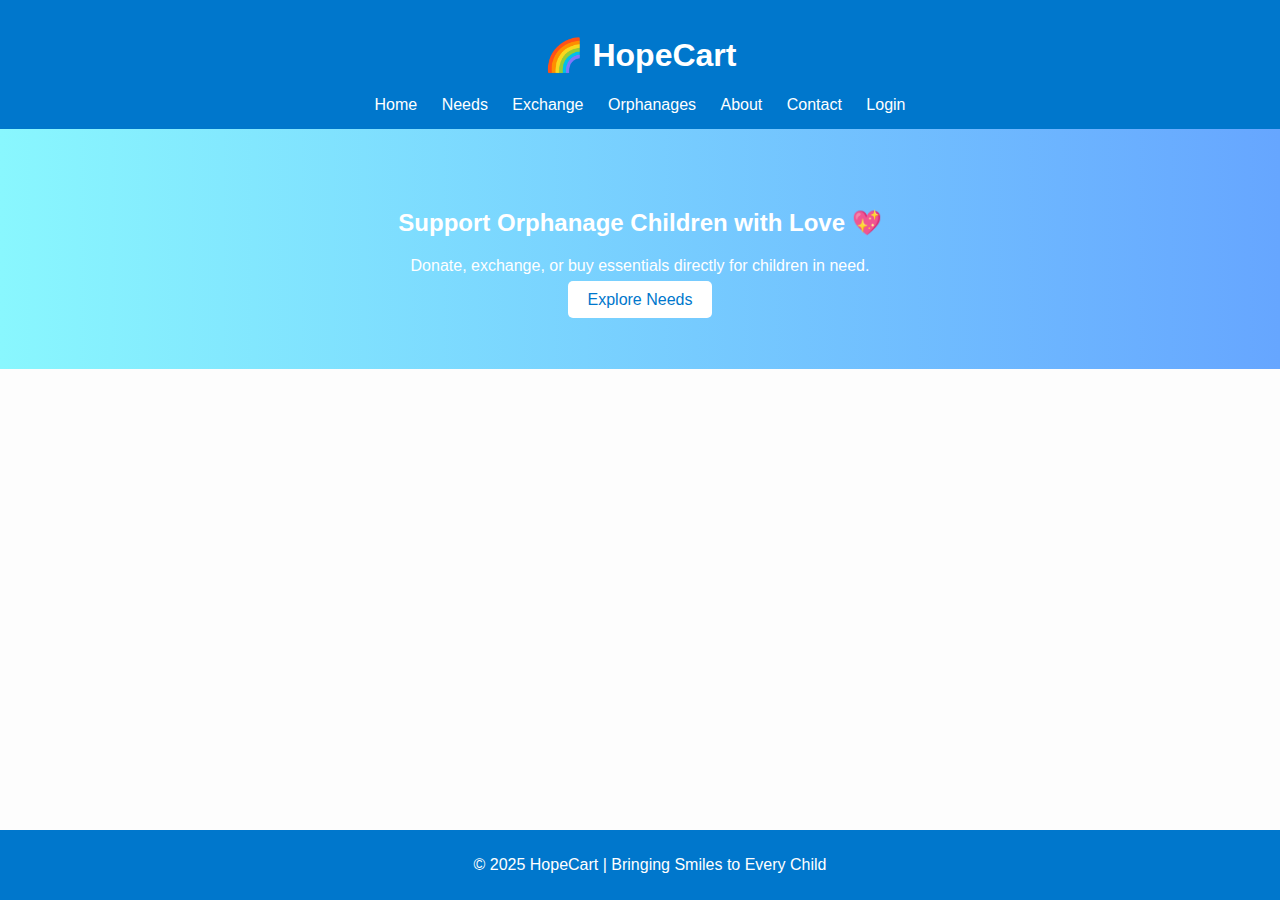
<file: hope cart/index.html>
<!DOCTYPE html>
<html lang="en">
<head>
  <meta charset="UTF-8">
  <meta name="viewport" content="width=device-width, initial-scale=1.0">
  <title>HopeCart - Helping Hands for Orphanages</title>
  <link rel="stylesheet" href="style.css">
</head>
<body>
  <header>
    <h1>🌈 HopeCart</h1>
    <nav>
      <a href="index.html">Home</a>
      <a href="products.html">Needs</a>
      <a href="ela.html">Exchange</a>
      <a href="ngo.html">Orphanages</a>
      <a href="eabout.html">About</a>
      <a href="contact.html">Contact</a>
      <a href="login.html" class="login-btn">Login</a>
    </nav>
  </header>

  <section class="hero">
    <h2>Support Orphanage Children with Love 💖</h2>
    <p>Donate, exchange, or buy essentials directly for children in need.</p>
    <a href="products.html" class="btn">Explore Needs</a>
  </section>

  <footer>
    <p>© 2025 HopeCart | Bringing Smiles to Every Child</p>
  </footer>
</body>
</html>
</file>
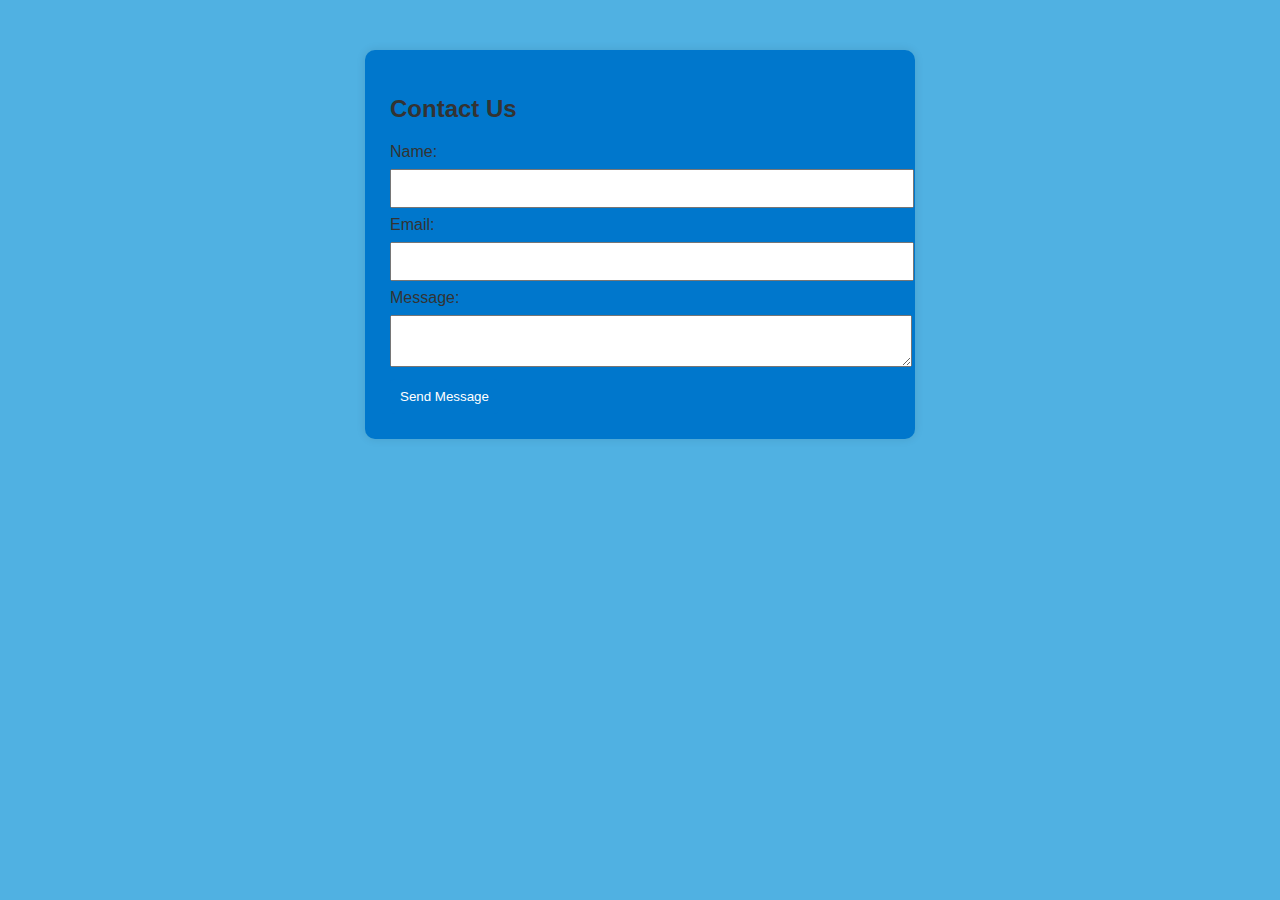
<file: hope cart/contact.html>
<!DOCTYPE html>
<html lang="en">
<head>
  <meta charset="UTF-8">
  <meta name="viewport" content="width=device-width, initial-scale=1.0">
  <title>Contact | HopeCart</title>
  <link rel="stylesheet" href="style.css">
</head>
<body class="cont">
  <div class="form-container">
    <h2>Contact Us</h2>
    <form onsubmit="return submitContact(event)">
      <label>Name:</label>
      <input type="text" id="cname" required>

      <label>Email:</label>
      <input type="email" id="cemail" required>

      <label>Message:</label>
      <textarea id="cmessage" required></textarea>

      <button type="submit">Send Message</button>
    </form>
  </div>
  <script src="script.js"></script>
</body>
</html>
</file>
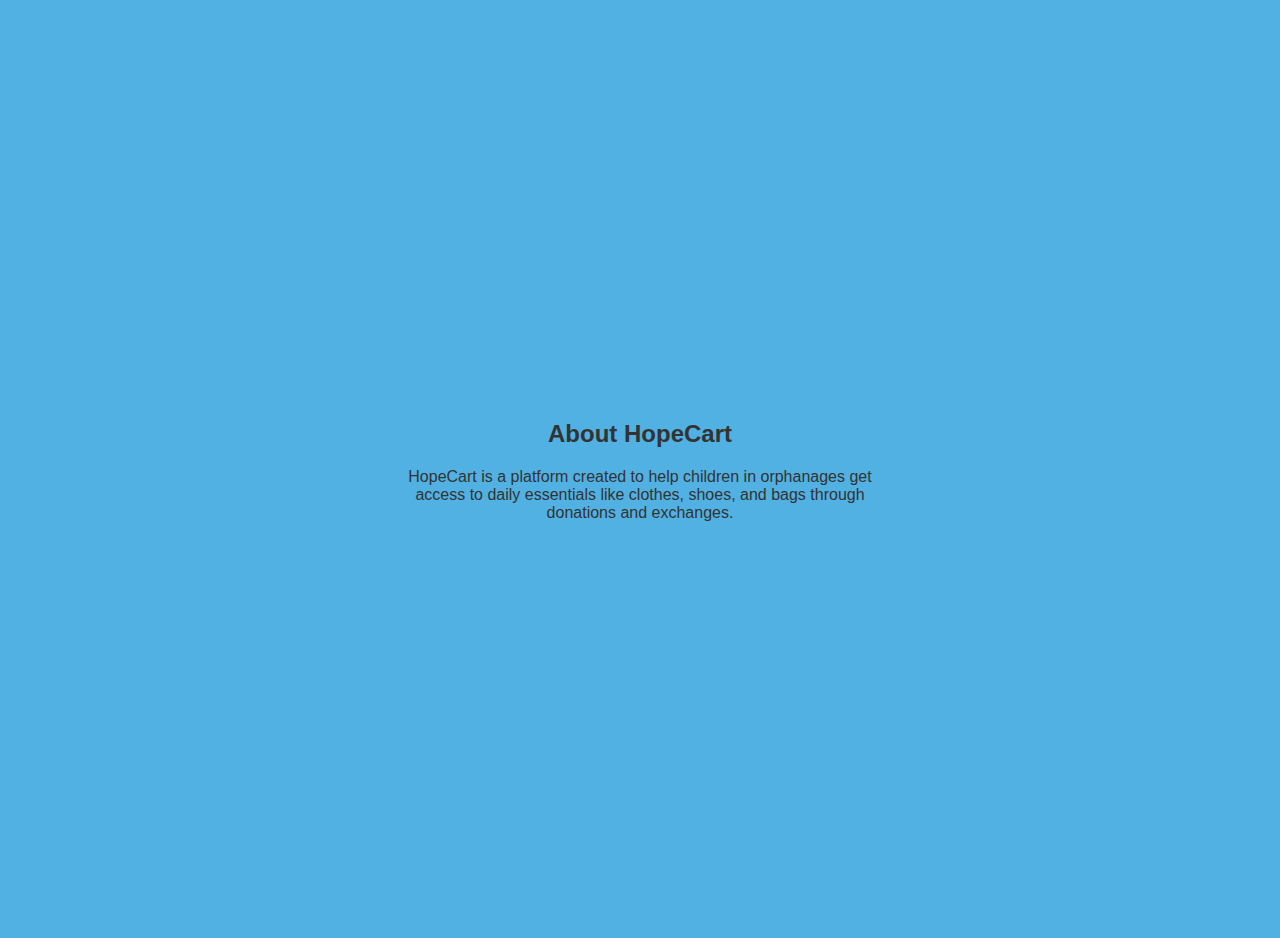
<file: hope cart/eabout.html>
<!DOCTYPE html>
<html lang="en">
<head>
  <meta charset="UTF-8">
  <meta name="viewport" content="width=device-width, initial-scale=1.0">
  <title>About HopeCart</title>
  <link rel="stylesheet" href="style.css">
</head>
<body>
  <section class="about">
    <h2>About HopeCart</h2>
    <p>HopeCart is a platform created to help children in orphanages get access to daily essentials like clothes, shoes, and bags through donations and exchanges.</p>
  </section>
</body>
</html>
</file>
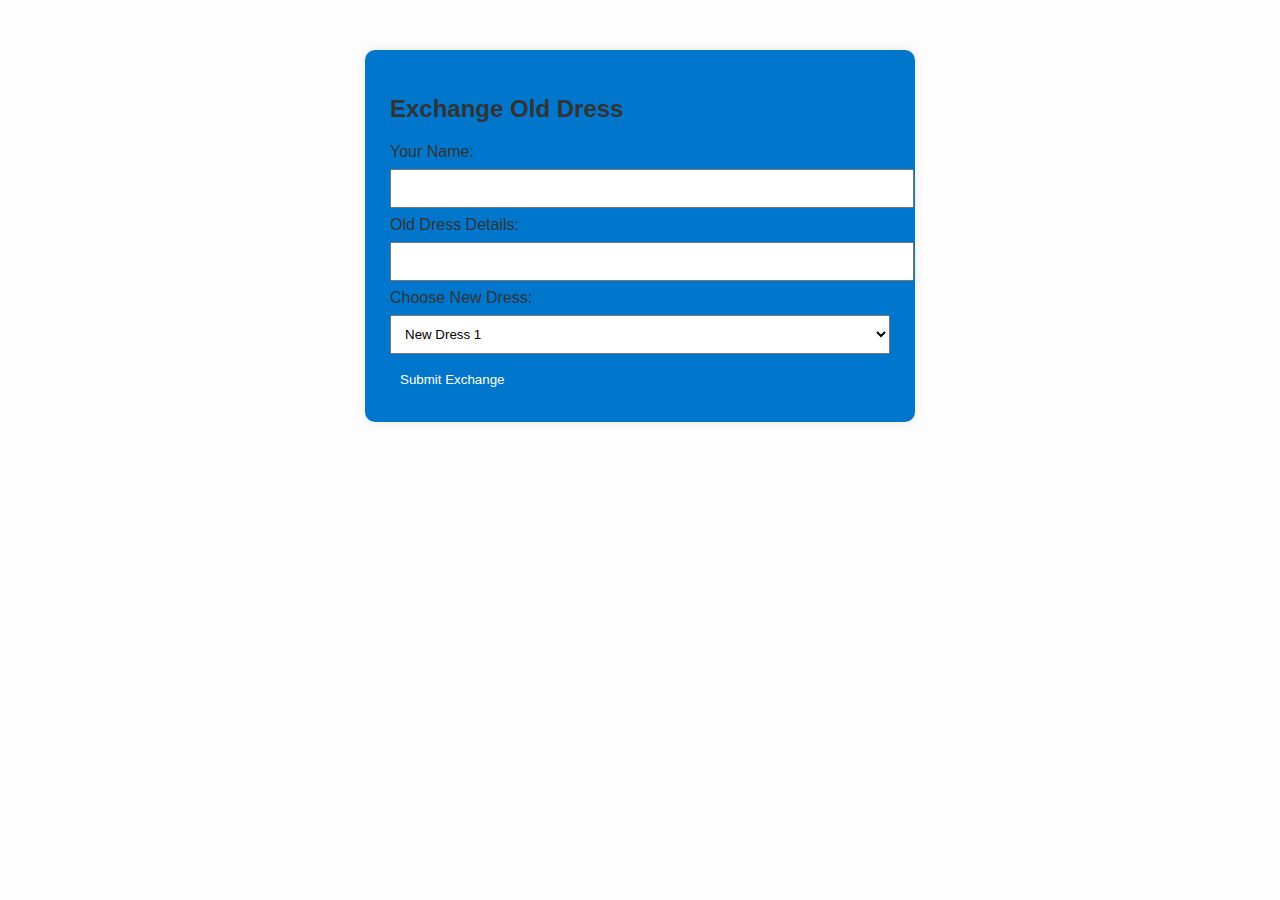
<file: hope cart/ela.html>
<!DOCTYPE html>
<html lang="en">
<head>
  <meta charset="UTF-8">
  <meta name="viewport" content="width=device-width, initial-scale=1.0">
  <title>Exchange Old Dress | HopeCart</title>
  <link rel="stylesheet" href="style.css">
</head>
<body>
  <div class="form-container">
    <h2>Exchange Old Dress</h2>
    <form onsubmit="return submitExchange(event)">
      <label>Your Name:</label>
      <input type="text" id="name" required>

      <label>Old Dress Details:</label>
      <input type="text" id="oldDress" required>

      <label>Choose New Dress:</label>
      <select id="newDress" required>
        <option value="dress1">New Dress 1</option>
        <option value="dress2">New Dress 2</option>
      </select>

      <button type="submit">Submit Exchange</button>
    </form>
  </div>
  <script src="script.js"></script>
</body>
</html>
</file>
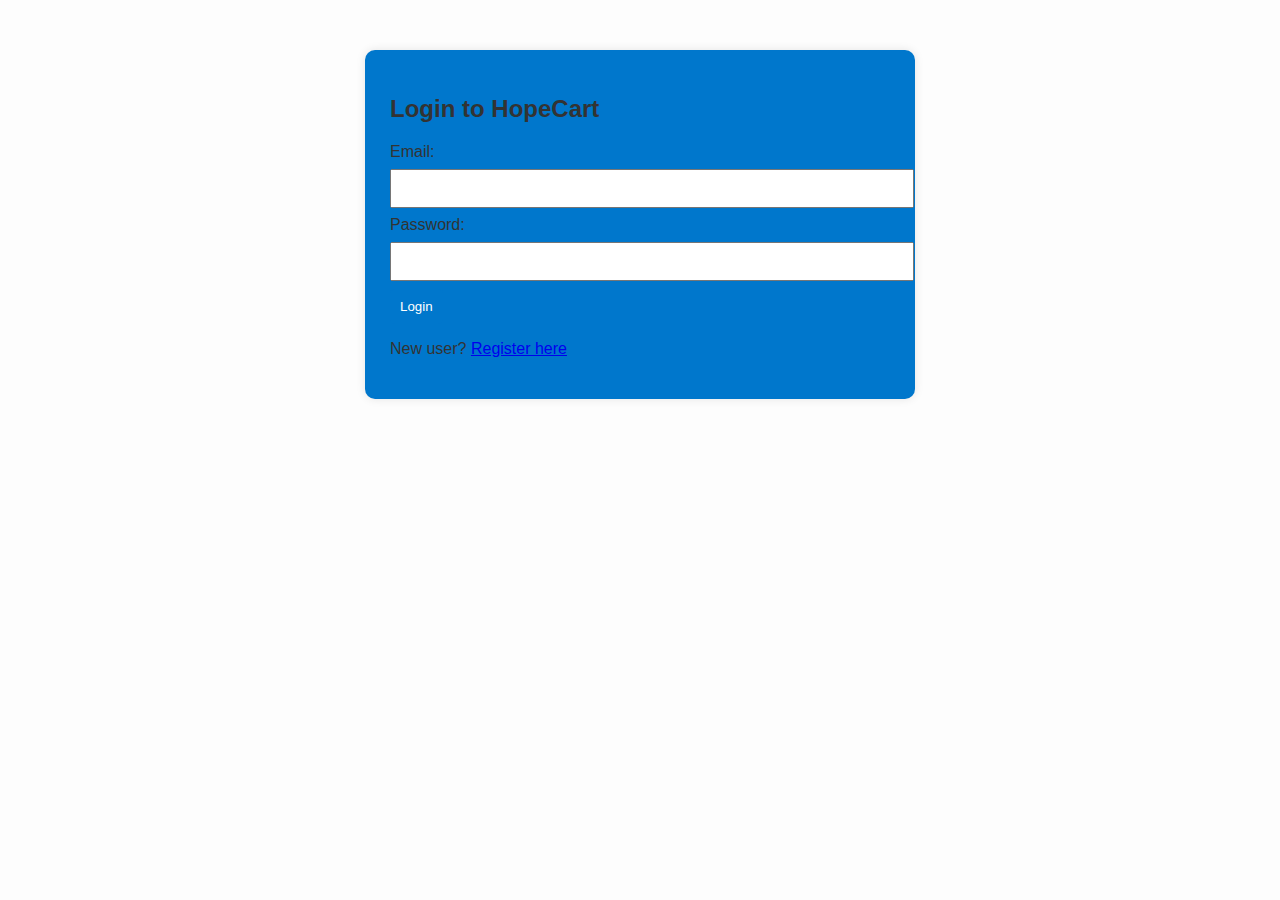
<file: hope cart/login.html>
<!DOCTYPE html>
<html lang="en">
<head>
  <meta charset="UTF-8">
  <meta name="viewport" content="width=device-width, initial-scale=1.0">
  <title>Login | HopeCart</title>
  <link rel="stylesheet" href="style.css">
</head>
<body>
  <div class="form-container">
    <h2>Login to HopeCart</h2>
    <form onsubmit="return loginUser(event)">
      <label>Email:</label>
      <input type="email" id="email" required>

      <label>Password:</label>
      <input type="password" id="password" required>

      <button type="submit">Login</button>
    </form>
    <p>New user? <a href="#">Register here</a></p>
  </div>
  <script src="script.js"></script>
</body>
</html>
</file>
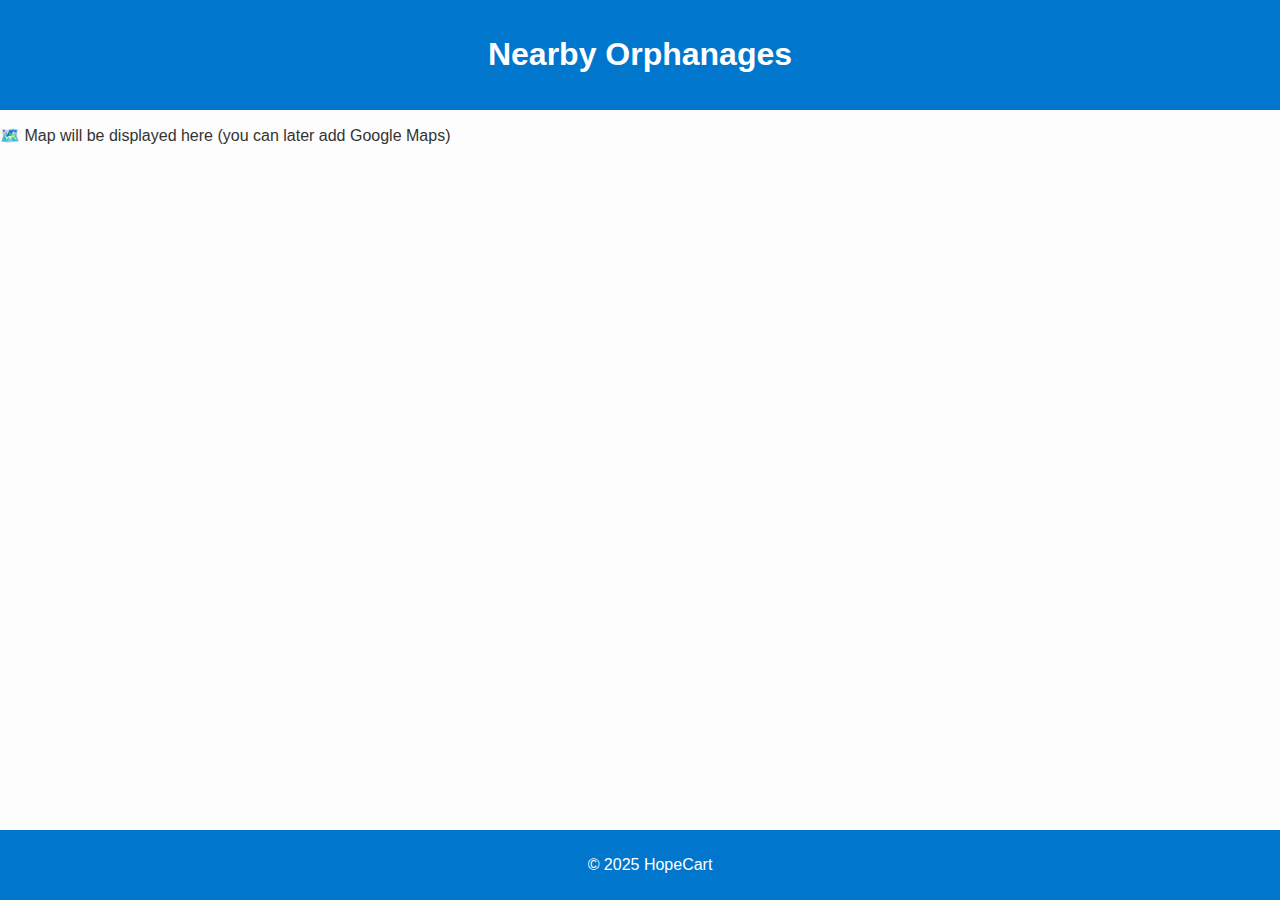
<file: hope cart/ngo.html>
<!DOCTYPE html>
<html lang="en">
<head>
  <meta charset="UTF-8">
  <meta name="viewport" content="width=device-width, initial-scale=1.0">
  <title>Nearby Orphanages | HopeCart</title>
  <link rel="stylesheet" href="style.css">
</head>
<body>
  <header>
    <h1>Nearby Orphanages</h1>
  </header>

  <div class="map">
    <p>🗺️ Map will be displayed here (you can later add Google Maps)</p>
  </div>

  <footer>
    <p>© 2025 HopeCart</p>
  </footer>
</body>
</html>
</file>
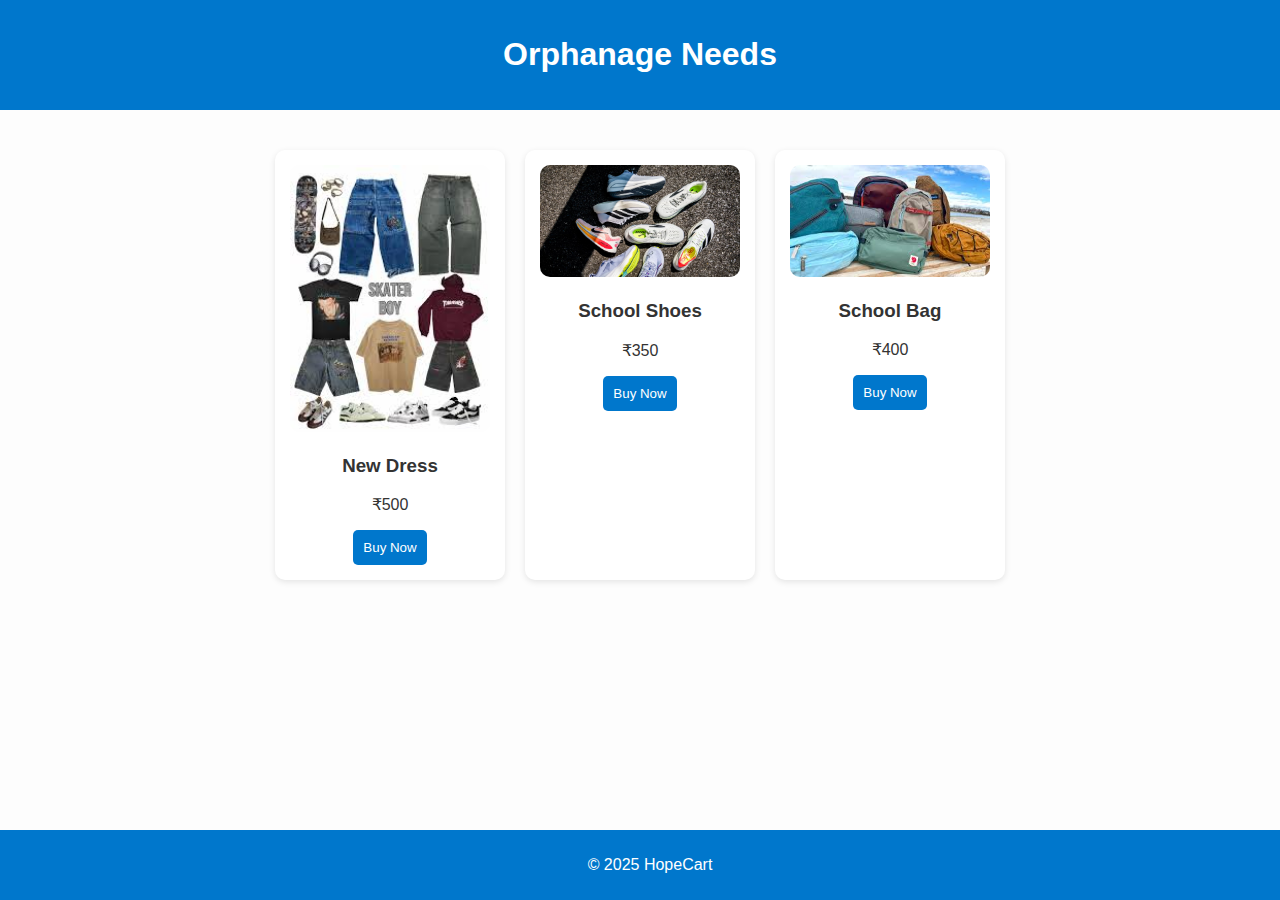
<file: hope cart/products.html>
<!DOCTYPE html>
<html lang="en">
<head>
  <meta charset="UTF-8">
  <meta name="viewport" content="width=device-width, initial-scale=1.0">
  <title>Needs for Orphanages | HopeCart</title>
  <link rel="stylesheet" href="style.css">
</head>
<body>
  <header>
    <h1>Orphanage Needs</h1>
  </header>

  <section class="products">
    <div class="item">
      <img src="bdress.jpg" alt="Dress">
      <h3>New Dress</h3>
      <p>₹500</p>
      <button>Buy Now</button>
    </div>

    <div class="item">
      <img src="bshoes.avif" alt="Shoes">
      <h3>School Shoes</h3>
      <p>₹350</p>
      <button>Buy Now</button>
    </div>

    <div class="item">
      <img src="bags.jpg" alt="Bag">
      <h3>School Bag</h3>
      <p>₹400</p>
      <button>Buy Now</button>
    </div>
  </section>

  <footer>
    <p>© 2025 HopeCart</p>
  </footer>
</body>
</html>
</file>
<file: hope cart/style.css>
body {
  font-family: "Poppins", sans-serif;
  margin: 0;
  background: #fdfdfd;
  color: #333;
}

header {
  background: #0077cc;
  color: #fff;
  padding: 15px;
  text-align: center;
}

nav a {
  color: #fff;
  margin: 0 10px;
  text-decoration: none;
}

nav a:hover {
  text-decoration: underline;
}

.hero {
  text-align: center;
  padding: 60px;
  background: linear-gradient(to right, #89f7fe, #66a6ff);
  color: #fff;
}

.btn {
  background: #fff;
  color: #0077cc;
  padding: 10px 20px;
  border-radius: 5px;
  text-decoration: none;
}

.form-container {
  max-width: 500px;
  max-height: 500px;
  margin: 50px auto;
  background: #d2d7da;
  padding: 25px;
  border-radius: 10px;
  box-shadow: 0 0 10px rgba(0,0,0,0.1);
  background-color: #0077cc;
  
}

.form-container input,
.form-container select,
.form-container textarea {
  width: 100%;
  padding: 10px;
  margin: 8px 0;
  
}

button {
  background: #0077cc;
  color: white;
  padding: 10px;
  border: none;
  border-radius: 5px;
}

.products {
  display: flex;
  justify-content: center;
  flex-wrap: wrap;
  gap: 20px;
  padding: 40px;
}

.item {
  background: #fff;
  border-radius: 10px;
  box-shadow: 0 2px 6px rgba(0,0,0,0.1);
  padding: 15px;
  width: 200px;
  text-align: center;
}

.item img {
  width: 100%;
  border-radius: 10px;
}

footer {
  text-align: center;
  background: #0077cc;
  color: #fff;
  padding: 10px;
  position: fixed;
  bottom: 0;
  width: 100%;
}
.about{
  padding: 400px;
  background-color: #50b1e2;
  text-align: center;

}
.cont{
  background-color: #50b1e2;
}
</file>
